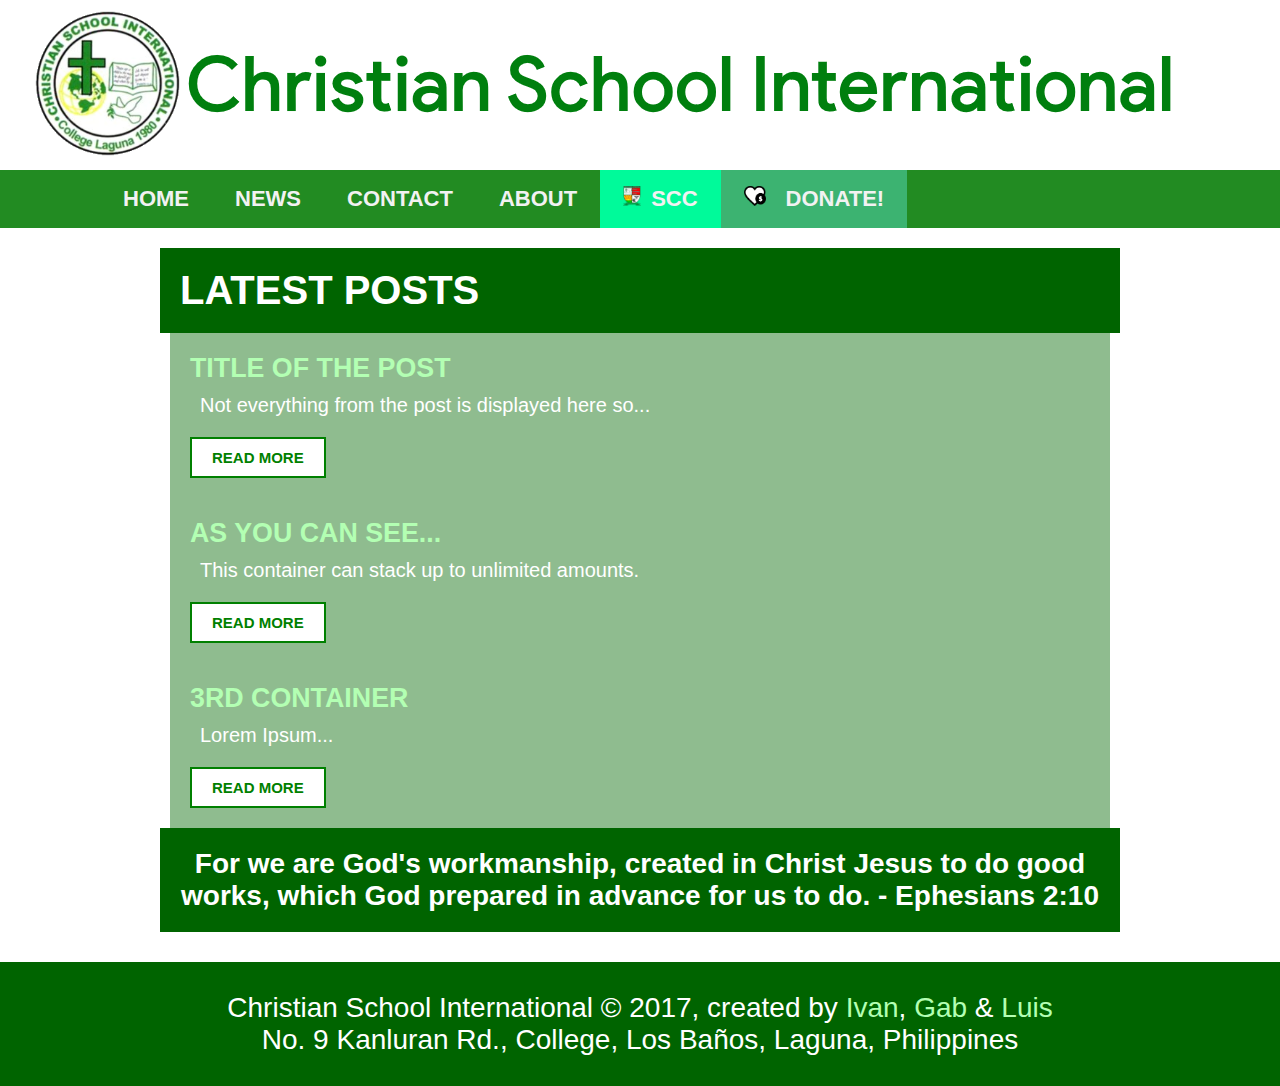
<file: index.html>
<!DOCTYPE HTML>
<html>
<head>
    <title>Christian School International - Homepage</title>
    <meta name="author" content="Ivan Arellano, Gabriel Torres &amp; Luis Taguiam" />
    <meta name="description" content="An official website for the school." />
    <meta name="keywords" content="CSI, information, school calendar, suspension of classes, schedules" />
    <link rel="stylesheet" type="text/css" href="design.css" />
    <link rel="shortcut icon" href="christian-school-international-logo.png" type="image/x-icon" />
</head>
    <body>
        <a href="index.html">
            <div id="logo">
                <img src="logo-w-text.png">
            </div>
        </a>
        <div class="topnav" id="myTopnav">
            <a href="index">Home</a>
            <a href="news">News</a>
            <a href="contacts">Contact</a>
            <a href="about">About</a>
            <a id="scc" href="https://www.facebook.com/CSIHSSCC/">
                <img id="scc-img" src="SCC-logo-transparent-edit.png">SCC
            </a>
            <!-- this can help us get the time we lost, and the effort we made for this website -->
            <a id="donate" href="#"><img id="donate-img" src="donate.png">Donate!</a>
        </div>
        <div class="content">
            <div id="container-header">
                Latest Posts
            </div>
            <!-- like a blog post, it has its own preview text, read more button, and a title (maybe images aswell) -->
            <div id="container-header2">
                <a href="index">
                    <h6>Title of the post</h6>
                </a>
                <p>Not everything from the post is displayed here so...</p>
                <a href="#">
                    <div class="button">
                        Read More
                    </div>
                </a>
            </div>
            <div id="container-header2">
                <a href="index">
                    <h6>As you can see...</h6>
                </a>
                <p>This container can stack up to unlimited amounts.</p>
                <a href="#">
                    <div class="button">
                        Read More
                    </div>
                </a>
            </div>
            <div id="container-header2">
                <a href="index">
                    <h6>3rd Container</h6>
                </a>
                <p>Lorem Ipsum...</p>
                <a href="#">
                    <div class="button">
                        Read More
                    </div>
                </a>
            </div>
            <!-- bible verses, themes -->
            <div class="message-bottom">
                For we are God's workmanship, created in Christ Jesus to do good works, which God prepared in advance for us to do. - Ephesians 2:10
            </div>
        </div>
        <!-- footer -->
        <footer>Christian School International &copy; 2017, created by 
            <a href="https://www.facebook.com/nexislexi">Ivan</a>, 
            <a href="https://www.facebook.com/Technolight123">Gab</a> &amp; 
            <a href="https://www.facebook.com/HarlequinII">Luis</a>
            <br>No. 9 Kanluran Rd., College, Los Baños, Laguna, Philippines
        </footer>
    </body>
</html>
</file>
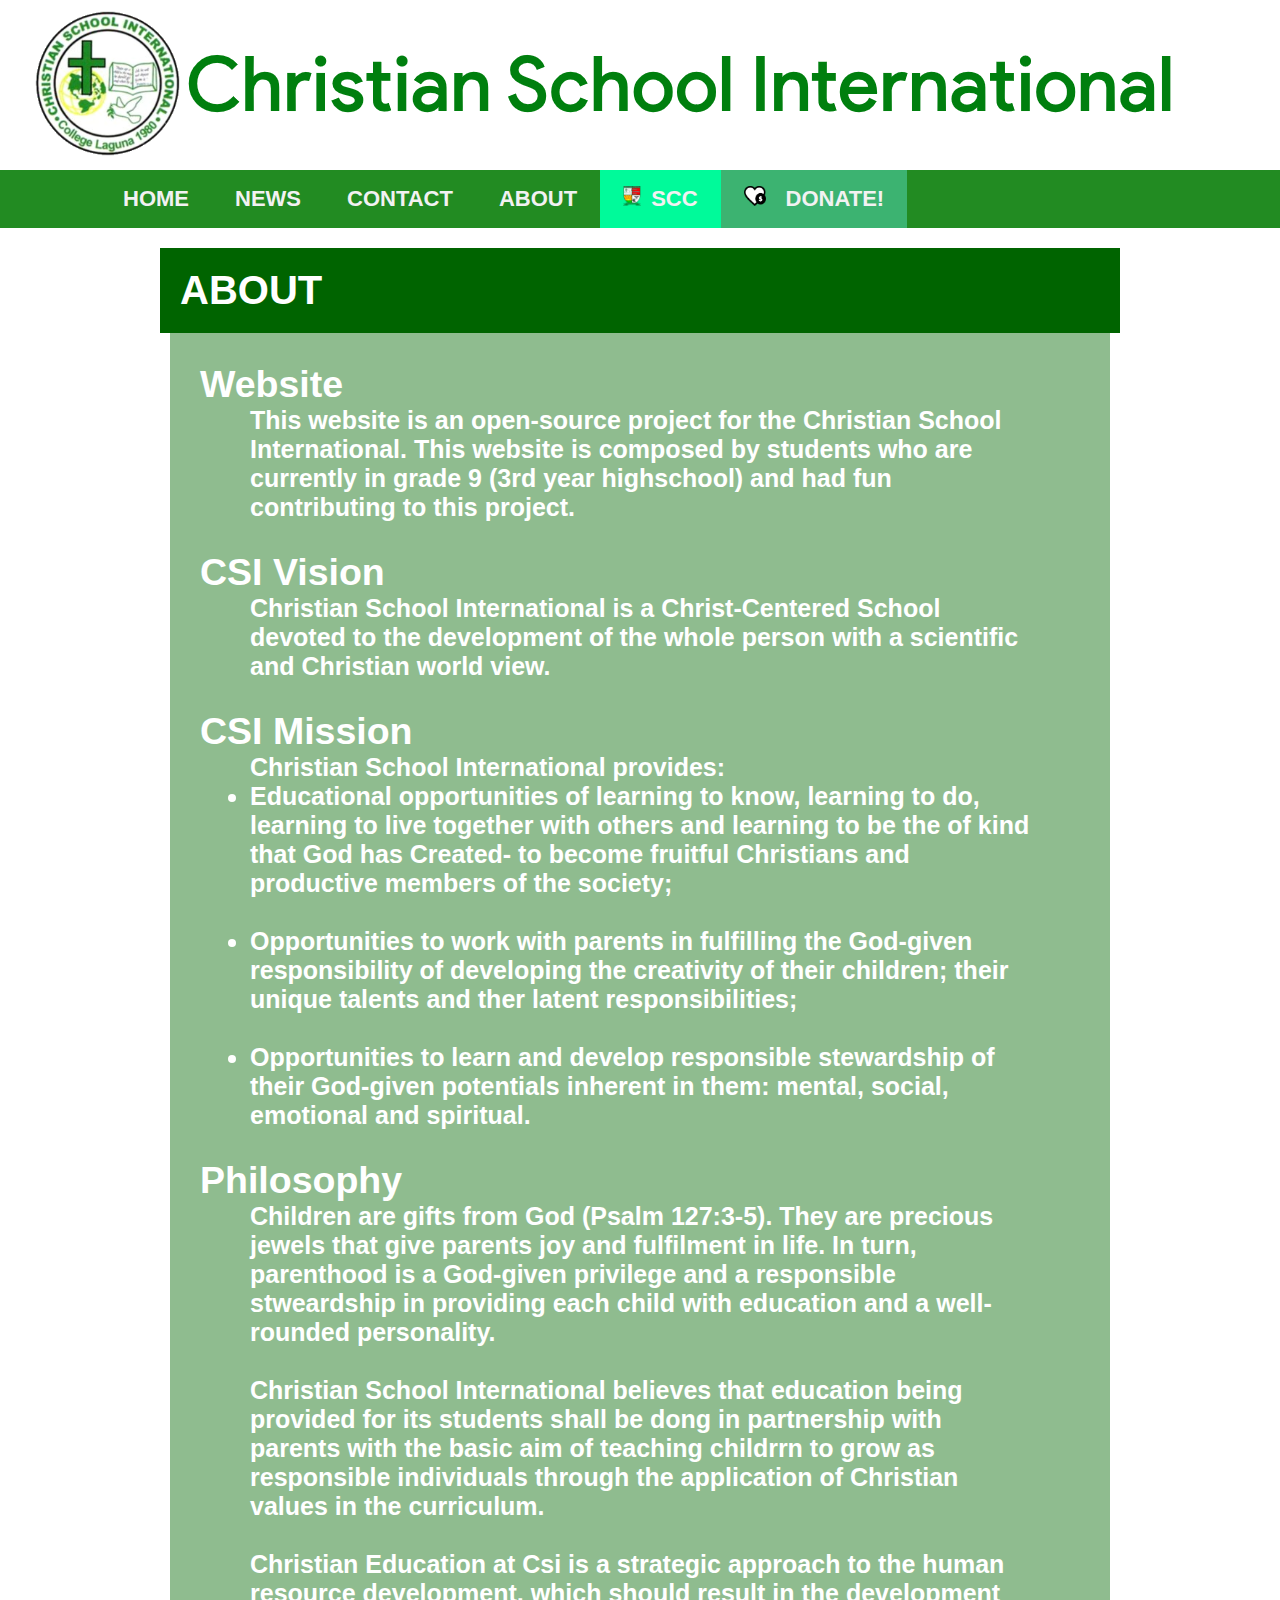
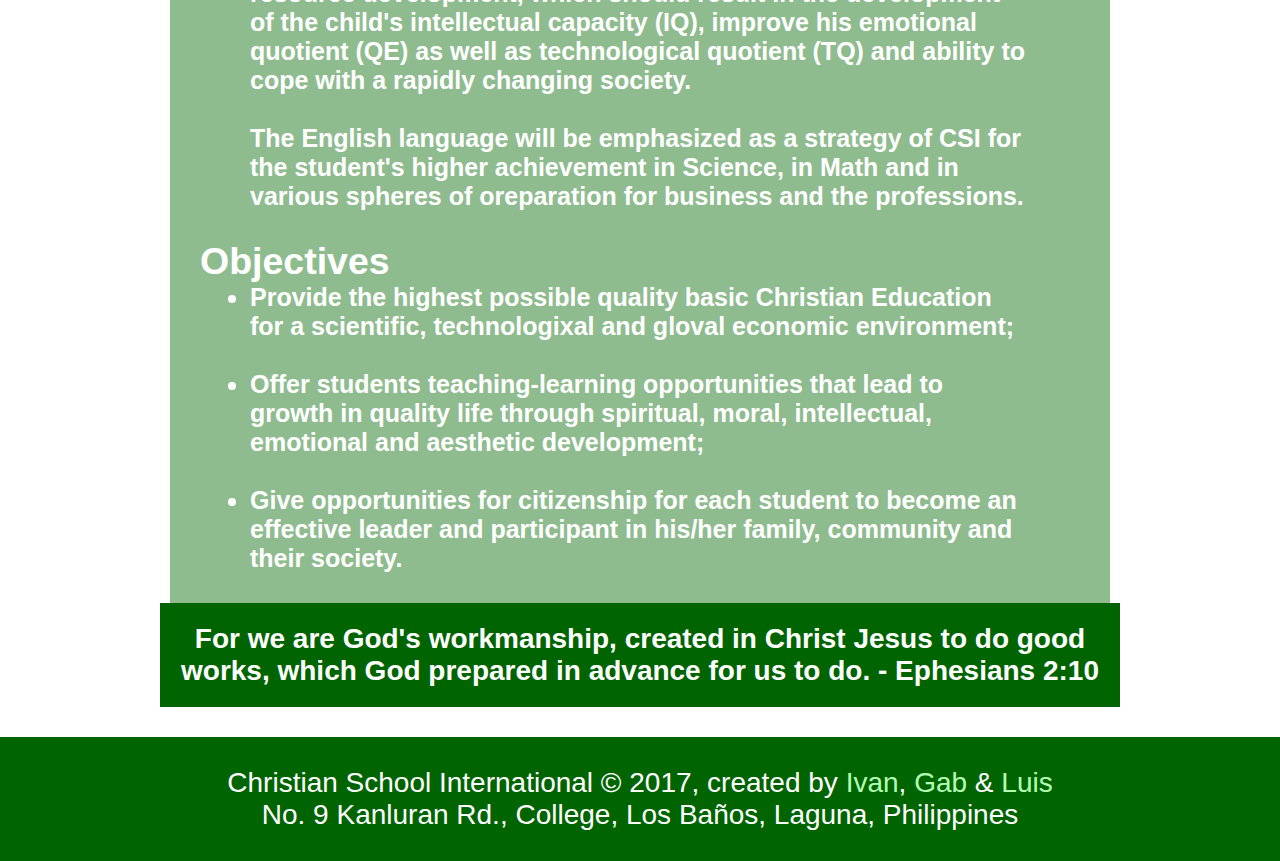
<file: about.html>
<!DOCTYPE HTML>
<html>
<head>
    <title>Christian School International - About</title>
    <meta name="author" content="Ivan Arellano, Gabriel Torres &amp; Luis Taguiam" />
    <meta name="description" content="An official website for the school." />
    <meta name="keywords" content="CSI, information, school calendar, suspension of classes, schedules" />
    <link rel="stylesheet" type="text/css" href="design.css" />
    <link rel="shortcut icon" href="christian-school-international-logo.png" type="image/x-icon" />
</head>
    <body>
        <a href="index.html">
            <div id="logo">
                <img src="logo-w-text.png">
            </div>
        </a>
        <div class="topnav" id="myTopnav">
            <a href="index">Home</a>
            <a href="news">News</a>
            <a href="contacts">Contact</a>
            <a href="about">About</a>
            <a id="scc" href="https://www.facebook.com/CSIHSSCC/">
                <img id="scc-img" src="SCC-logo-transparent-edit.png">SCC
            </a>
            <!-- this can help us get the time we lost, and the effort we made for this website -->
            <a id="donate" href="#"><img id="donate-img" src="donate.png">Donate!</a>
        </div>
        <div class="content">
            <div id="container-header">
                About
            </div>
            <!-- created by luis -->
            <div class="about">
            <h2>Website</h2>
            <ul>This website is an open-source project for the Christian School International. This website is composed by students who are currently in grade 9 (3rd year highschool) and had fun contributing to this project.
            </ul><br>
            <h2>CSI Vision</h2>
            <ul>
            Christian School International is a Christ-Centered School devoted to the development of the whole person with a scientific and Christian world view.
            </ul><br>
            <h2>CSI Mission</h2>
            <ul>
            Christian School International provides:<br>
            <li>Educational opportunities of learning to know, learning to do, learning to live together with others and learning to be the of kind that God has Created- to become fruitful Christians and productive members of the society;</li> <br>
            <li>Opportunities to work with parents in fulfilling the God-given responsibility of developing the creativity of their children; their unique talents and ther latent responsibilities;</li> <br>
            <li>Opportunities to learn and develop responsible stewardship of their God-given potentials inherent in them: mental, social, emotional and spiritual.</li>
            </ul> <br>
            <h2>Philosophy</h2>
            <ul>
            Children are gifts from God (Psalm 127:3-5). They are precious jewels that give parents joy and fulfilment in life. In turn, parenthood is a God-given privilege and a responsible stweardship in providing each child with education and a well-rounded personality. <br><br>

            Christian School International believes that education being provided for its students shall be dong in partnership with parents with the basic aim of teaching childrrn to grow as responsible individuals through the application of Christian values in the curriculum. <br><br>

            Christian Education at Csi is a strategic approach to the human resource development, which should result in the development of the child's intellectual capacity (IQ), improve his emotional quotient (QE) as well as technological quotient (TQ) and ability to cope with a rapidly changing society. <br><br>

            The English language will be emphasized as a strategy of CSI for the student's higher achievement in Science, in Math and in various spheres of oreparation for business and the professions.</ul><br>
            <h2>Objectives</h2>
            <ul>
            <li>Provide the highest possible quality basic Christian Education for a scientific, technologixal and gloval economic environment;</li><br>
            <li>Offer students teaching-learning opportunities that lead to growth in quality life through spiritual, moral, intellectual, emotional and aesthetic development;</li><br>
            <li>Give opportunities for citizenship for each student to become an effective leader and participant in his/her family, community and their society.</li>
            </ul>
            </div>
            <!-- bible verses, themes -->
            <div class="message-bottom">
                For we are God's workmanship, created in Christ Jesus to do good works, which God prepared in advance for us to do. - Ephesians 2:10
            </div>
        </div>
        <!-- footer -->
        <footer>Christian School International &copy; 2017, created by 
            <a href="https://www.facebook.com/nexislexi">Ivan</a>, 
            <a href="https://www.facebook.com/Technolight123">Gab</a> &amp; 
            <a href="https://www.facebook.com/HarlequinII">Luis</a>
            <br>No. 9 Kanluran Rd., College, Los Baños, Laguna, Philippines
        </footer>
    </body>
</html>
</file>
<file: design.css>
/* designed by Ivan, Gab and Luis */
* {
    font-family: sans-serif;
    margin: 0;
    padding: 0;
    transition: 0.3s;
    transition-duration: 0.3s;
}
#error404 {
    color: white;
    text-align: center;
    background-color: darkseagreen;
    font-size: 50px;
    font-weight: bolder;
    padding: 98px;
    margin-left: 10px;
    margin-right: 10px;
}
a, a:visited {
    text-decoration: none;
    color: #b3ffb3;
}
a:hover {
    color: #00e600;
}
a:active {
    color: darkgreen;
}
#logo {
    padding-left: 20px;
    text-align: left;
    background-color: white;
}
.button {
    background-color: white; 
    color: green; 
    border: 2px solid green;
    padding: 10px 20px;
    text-align: center;
    text-decoration: none;
    display: inline-block;
    font-size: 15px;
    font-weight: bold;
    text-transform: uppercase;
}
.button:hover {
    background-color: green;
    color: white;
}
/* navigation bar */
.topnav {
    background-color: forestgreen;
    overflow: auto;
    padding-left: 100px;
}
.topnav a {
    float: left;
    display: block;
    color: #f2f2f2;
    text-align: center;
    padding: 16px 23px;
    text-decoration: none;
    font-size: 22px;
    font-weight: bold;
    text-transform: uppercase;
}
.topnav a:hover {
    background-color: white;
    color: darkgreen;
}
.topnav .icon {
    display: none;
}
/* end of navigation bar */
/* content and container */
.content {
    margin: auto;
    list-style-type: none;
    margin-bottom: 30px;
    width: 75%;
    height: auto;
    background: transparent;
}
#container-header {
    color: white;
    background-color: darkgreen;
    font-size: 40px;
    margin-top: 20px;
    margin-bottom: auto;
    padding: 20px;
    text-transform: uppercase;
    font-weight: bold;
}
#container-header2 {
    color: white;
    background-color: darkseagreen;
    font-size: 40px;
    padding: 20px;
    margin-left: 10px;
    margin-right: 10px;
}
#container-header2 h6 {
    text-transform: uppercase;
}
#container-post {
    font-size: 20px;
    color: black;
    background-color: floralwhite;
    margin-bottom: 20px;
    margin-left: 20px;
    margin-right: 20px;
    padding: 20px;
}
#container-header2 p {
    padding: 10px;
    font-size: 20px;
}
.message-bottom {
    padding: 20px;
    text-align: center;
    font-size: 28px;
    background-color: darkgreen;
    color: white;
    font-weight: bold;
}
.about {
    text-align: left;
    color: white;
    background-color: darkseagreen;
    list-style-type: disc;
    margin-left: 10px;
    margin-right: 10px;
    padding: 30px;
    font-size: 25px;
    font-weight: bold;
}
.about ul {
    padding-left: 50px;
    padding-right: 50px;
}
#scc-img {
    /* no choice, the image is kept small so the navigation bar is still fit and looks nicely done */
    height: 20px;
    width: 18px;
    padding-right: 10px;
}
#scc {
    background-color: mediumspringgreen;
}
#scc:hover {
    background-color:white;
    color:mediumspringgreen;
}
#donate {
    background-color: mediumseagreen;
}
#donate:hover {
    background-color: white;
    color: mediumseagreen;
}
#donate-img {
    padding-right: 20px;
    width: 22px;
    height: 20px;
}
footer {
    height: auto;
    margin: auto;
    padding: 30px;
    color: white;
    text-align: center;
    background-color: darkgreen;
    font-size: 28px;
}
</file>
